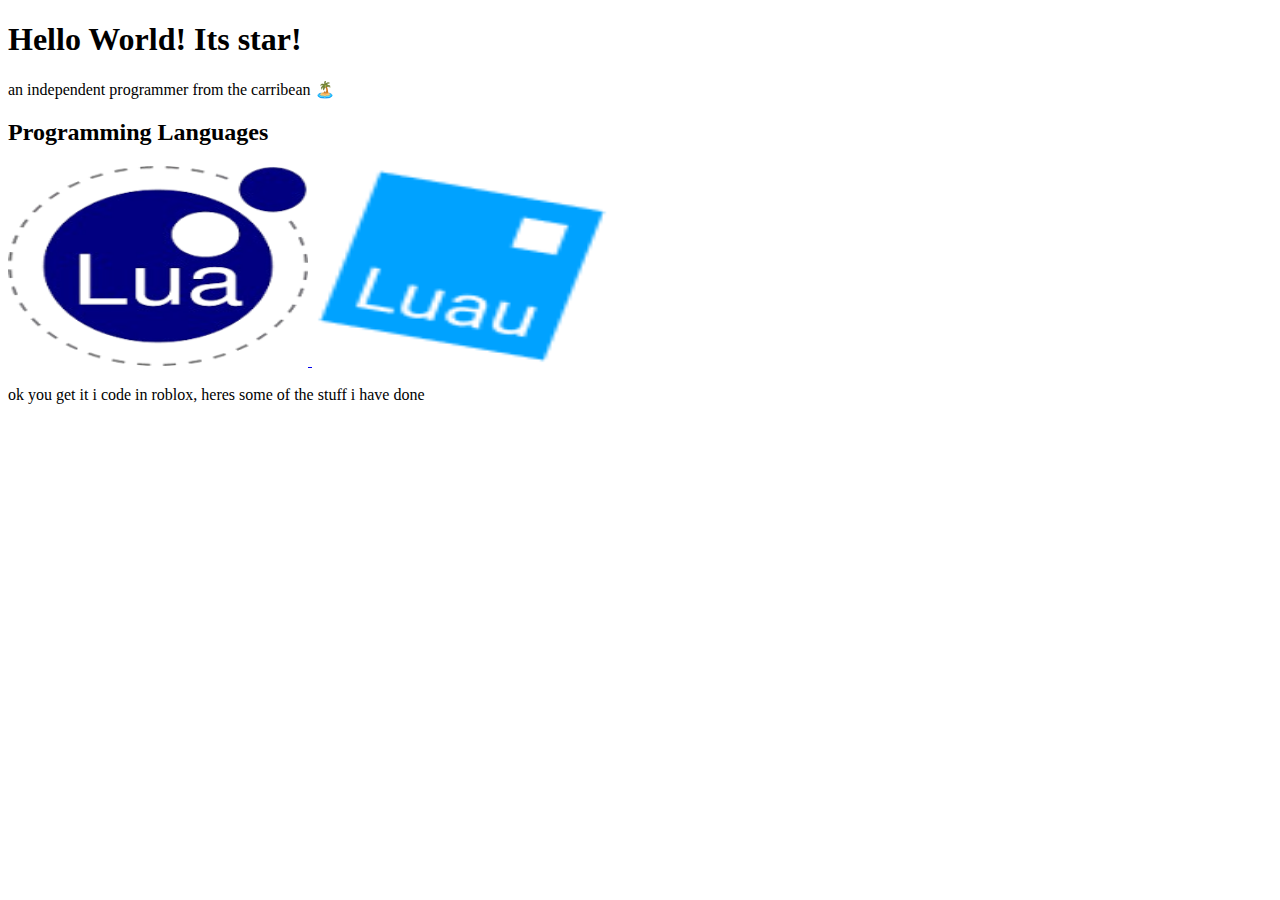
<file: main.html>
<!DOCTYPE html>
<html lang="en">
<head>
        <link rel="stylesheet" type="text/css" href="styles.css">
</head>
<body>
<h1>Hello World! Its star!</h1>
<p>an independent programmer from the carribean 🏝️</p>
<h2>
    Programming Languages
</h2>
<a href="https://www.lua.org" target="_blank">
    <img src="images/lua.png" alt="Lua" width="300" height="200">
</a>
<a href="https://luau.org/" target="_blank">
    <img src="images/luau.png" alt="Luau" width="300" height="200">
</a>

<p>ok you get it i code in roblox, heres some of the stuff i have done</p>

</body>
</html>
</file>
<file: styles.css>

</file>
